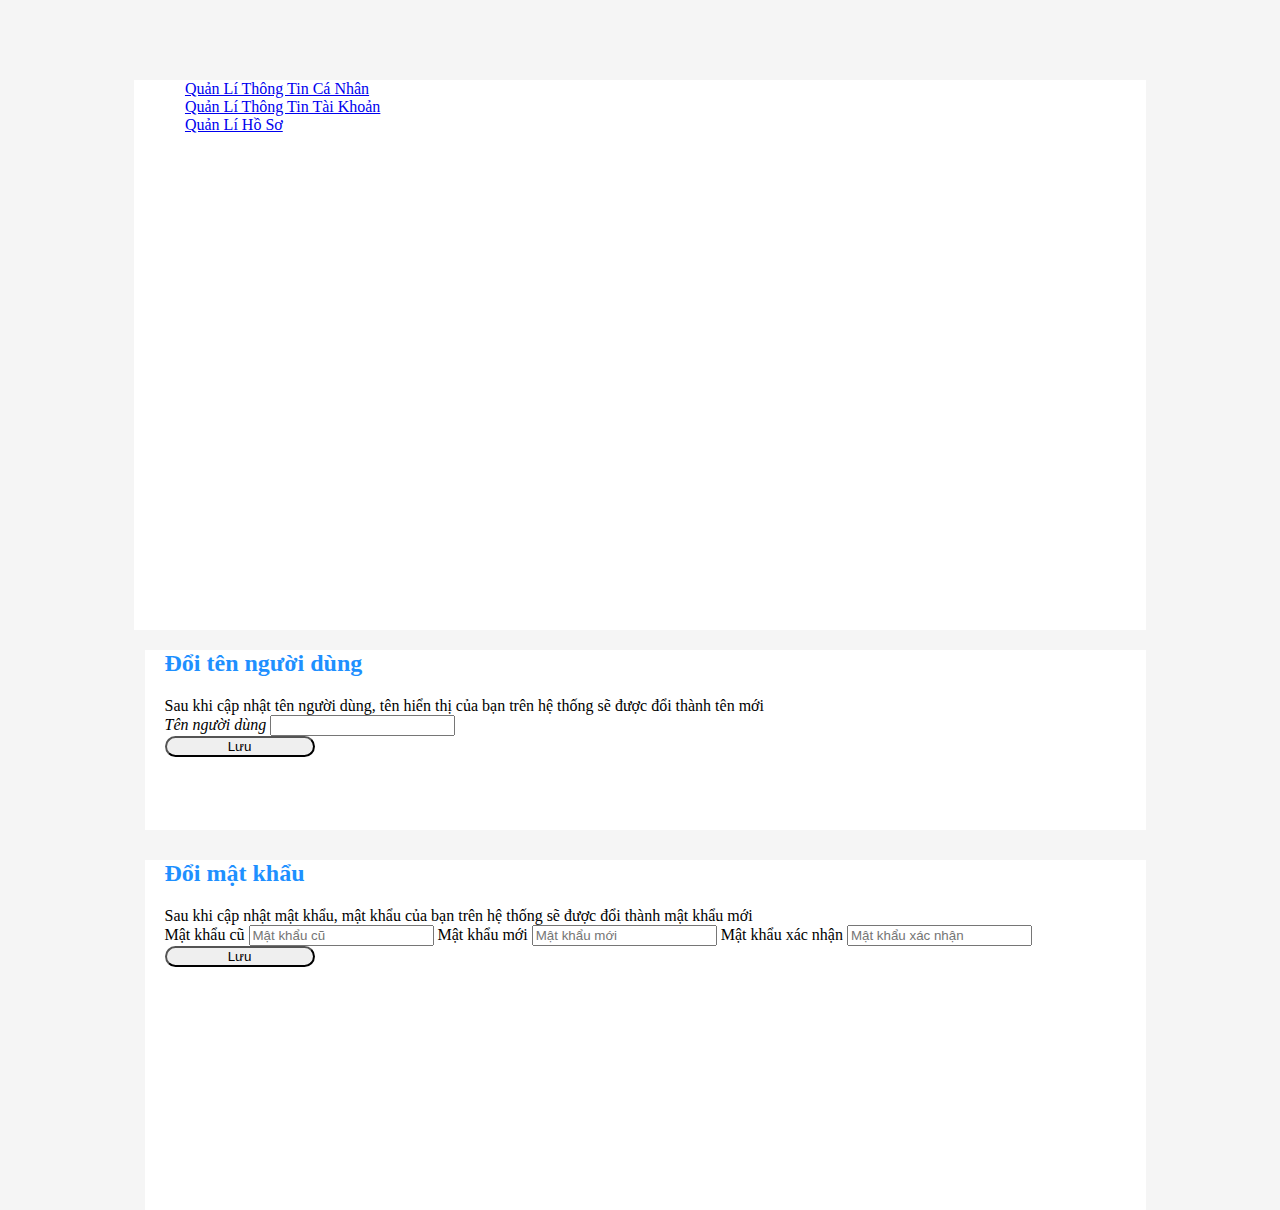
<file: views/account.html>
<!DOCTYPE html>
<html>

<head>
    <meta charset='utf-8'>
    <meta http-equiv='X-UA-Compatible' content='IE=edge'>
    <title>ASS</title>

    <style>
        .body {
            background-color: whitesmoke;
        }
        
        .info {
            margin-left: 5%;
            margin-top: 20px;
        }
        
        .info>a {
            font-size: 16px;
        }
        
        .myinfo {
            margin-left: 2%;
        }
        
        .myimage {
            width: 120px;
            height: 150px;
            border-radius: 50%;
        }
        
        .bodyinfo {
            height: 550px;
        }
    </style>
</head>

<body class="body">

    <div style="width: 80%;margin: auto;margin-top: 80px;">
        <div class="row">
            <div class="col-sm-3 bodyinfo " style="background-color: white;">
                <div class="info">
                    <div>
                        <label><a href="#!myinfo">Quản Lí Thông Tin Cá Nhân</a></label>
                    </div>
                    <div>
                        <label><a href="#!account">Quản Lí Thông Tin Tài Khoản</a></label>
                    </div>
                    <div>
                        <label><a href="#!profile">Quản Lí Hồ Sơ</a></label>
                    </div>
                </div>
            </div>
            <div class="col-sm-8 bodyinfo" style="margin-left: 1%;">
                <div class="row " style="height: 180px; background-color:white ;">
                    <div class="myinfo">
                        <div class="col-sm-12">
                            <h2 style="color: dodgerblue;">Đổi tên người dùng</h2>
                            <span>Sau khi cập nhật tên người dùng, tên hiển thị của bạn trên hệ thống sẽ được đổi thành tên mới</span>
                            <div class="row">
                                <div class="col-sm-6">
                                    <span style="font-style: italic;">Tên người dùng</span>
                                    <input class="form-control"></input>
                                </div>
                            </div>
                            <div class="row">
                                <div class="col-sm-6">

                                </div>
                                <div class="col-sm-6 form-group">
                                    <button style="width: 150px; border-radius: 30px;" class="btn btn-primary pull-right">Lưu</button>
                                </div>
                            </div>
                        </div>
                    </div>

                </div>
                <div class="row " style="height: 350px; background-color:white ; margin-top: 3%;">
                    <div class="myinfo">
                        <div class="col-sm-12">
                            <h2 style="color: dodgerblue;">Đổi mật khẩu</h2>
                            <span>Sau khi cập nhật mật khẩu, mật khẩu của bạn trên hệ thống sẽ được đổi thành mật khẩu mới</span>
                            <div class="form form-group">
                                <label>Mật khẩu cũ</label>
                                <input class="form-control" placeholder="Mật khẩu cũ" type="password" />
                                <label>Mật khẩu mới</label>
                                <input class="form-control" placeholder="Mật khẩu mới" type="password" />
                                <label>Mật khẩu xác nhận</label>
                                <input class="form-control" placeholder="Mật khẩu xác nhận" type="password" />
                            </div>
                            <div class="row">
                                <div class="col-sm-6">

                                </div>
                                <div class="col-sm-6 form-group">
                                    <button style="width: 150px; border-radius: 30px;" class="btn btn-primary pull-right">Lưu</button>
                                </div>
                            </div>
                        </div>
                    </div>

                </div>


            </div>

        </div>
    </div>

</body>

</html>
</file>
